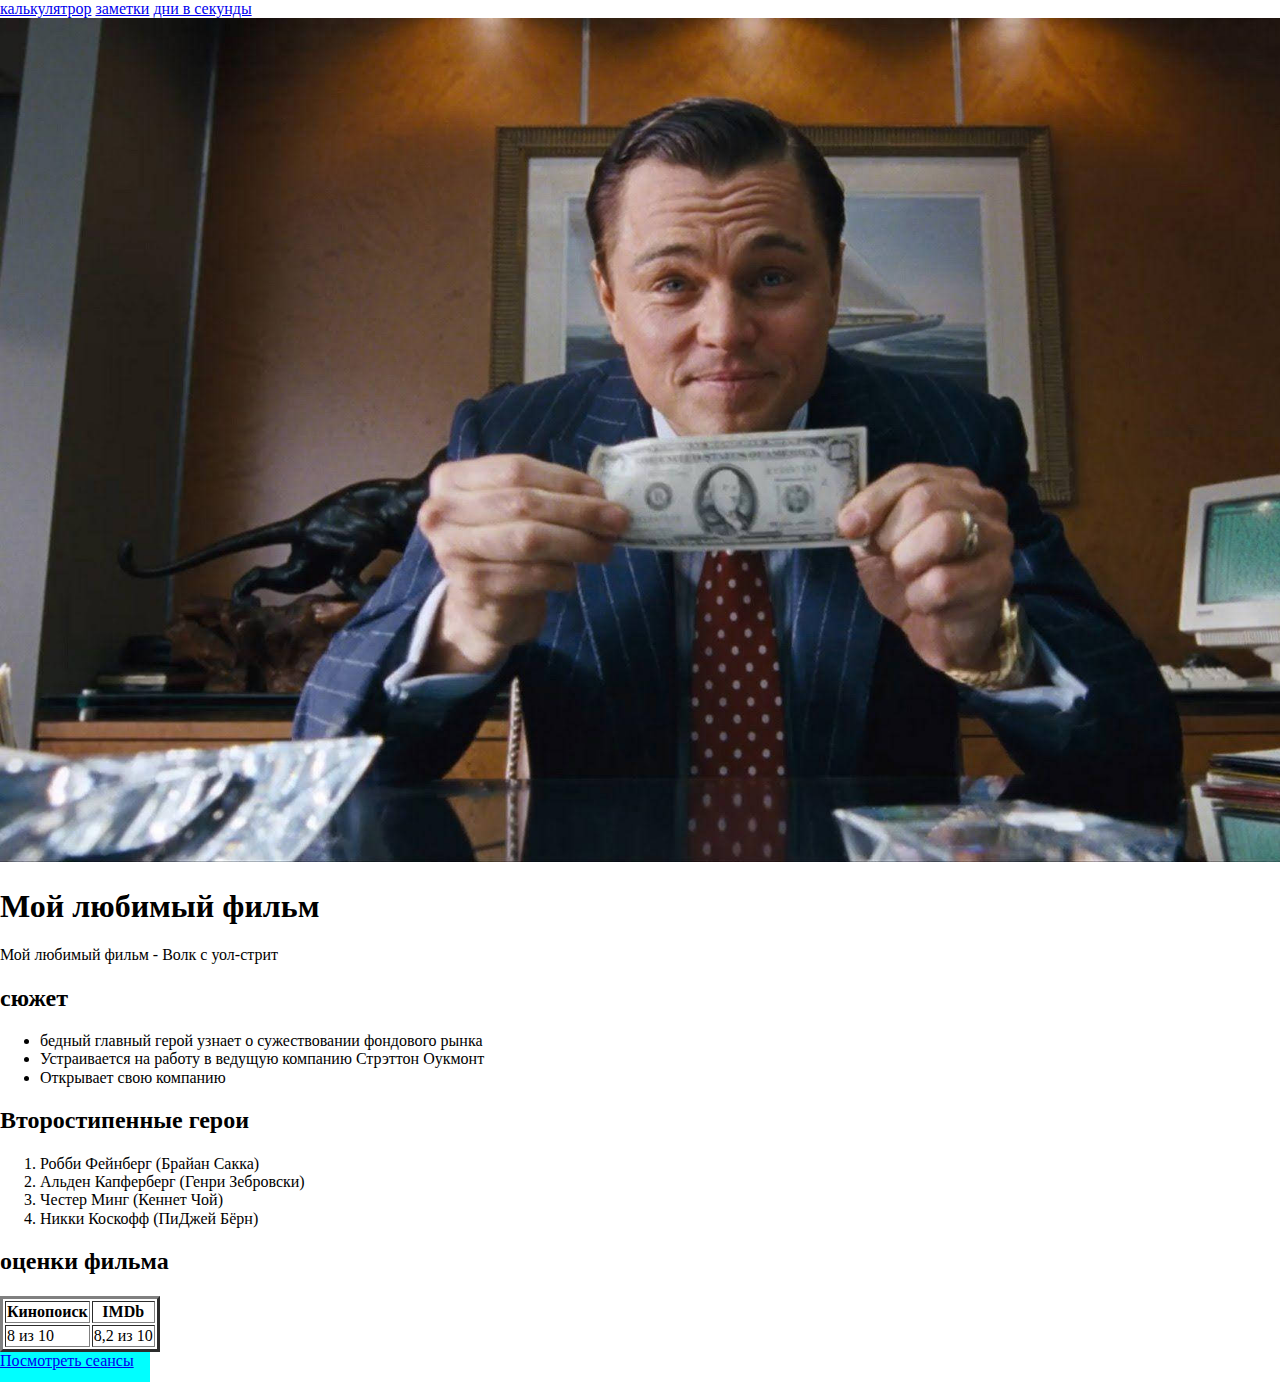
<file: Homework-main/index.html>
<!DOCTYPE html>
<html lang="en">

<head>
    <meta charset="UTF-8">
    <meta http-equiv="X-UA-Compatible" content="IE=edge">
    <meta name="viewport" content="width=device-width, initial-scale=1.0">
    <title>Document</title>
    <link rel="stylesheet" href="css/normalize.css">
    <link rel="stylesheet" href="css/style.css">
</head>

<body>
    <div class="wrapper">
        <a href="calcul/index.html"> калькулятрор</a>
        <a href="zametki/index.html"> заметки</a>
        <a href="day-sec/index.html"> дни в секунды</a>
        <div class="img-wrap">
            <img src="img/img.jpg" alt="wolf">
        </div>

        <h1>
            Мой любимый фильм
        </h1>
        <p>
            Мой любимый фильм - Волк с уол-стрит
        </p>
        <h2>
            сюжет
        </h2>
        <ul>
            <li>бедный главный герой узнает о сужествовании фондового рынка</li>
            <li>Устраивается на работу в ведущую компанию Стрэттон Оукмонт</li>
            <li>Открывает свою компанию </li>
        </ul>
        <h2>
            Второстипенные герои
        </h2>
        <ol>
            <li>Робби Фейнберг (Брайан Сакка)</li>
            <li>Альден Капферберг (Генри Зебровски)</li>
            <li>Честер Минг (Кеннет Чой)</li>
            <li>Никки Коскофф (ПиДжей Бёрн)</li>
        </ol>
        <h2>
            оценки фильма
        </h2>
        <table border="3px">
            <tr>
                <th>Кинопоиск</th>
                <th>IMDb</th>
            </tr>
            <tr>
                <td>8 из 10</td>
                <td>8,2 из 10</td>
            </tr>
        </table>
        <div class="block">
            <a href="#">Посмотреть сеансы</a>
        </div>

    </div>
    </div>
</body>

</html>
</file>
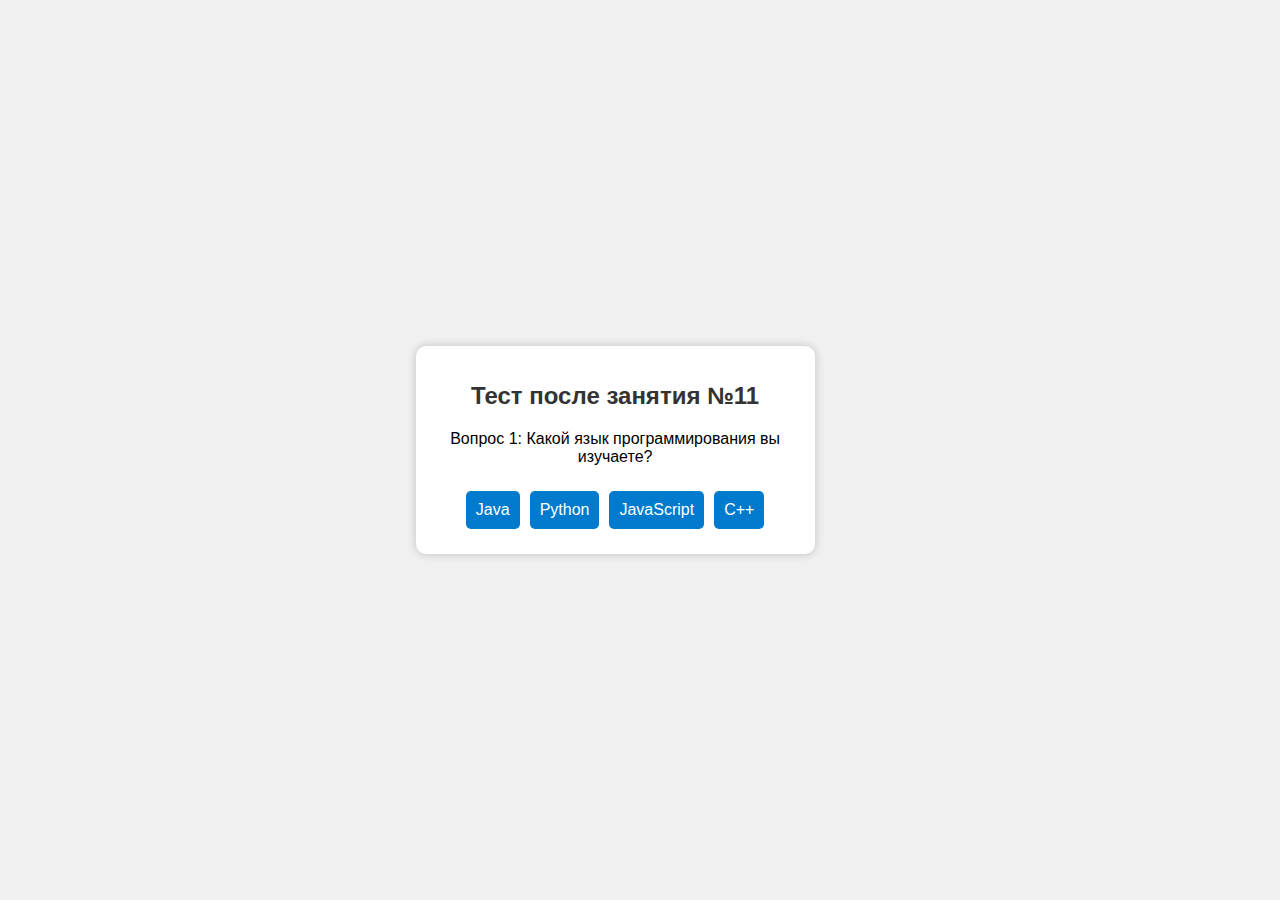
<file: less11/index.html>
<!DOCTYPE html>
<html lang="en">

<head>
    <meta charset="UTF-8">
    <meta name="viewport" content="width=device-width, initial-scale=1.0">
    <title>Document</title>
    <link rel="stylesheet" href="css/style.css">
</head>

<boody>
    <div class="quiz-container">
        <h1>Тест после занятия №11</h1>
        <div class="question" id="question">
            <!-- Здесь будет отображаться текущий вопрос -->
        </div>
        <div class="options" id="options">
            <!-- Здесь будут отображаться варианты ответов -->
        </div>
        <div class="result" id="result">
            <!-- Здесь будет отображаться результат теста -->
        </div>
    </div>

    <script src="js/scripts.js"></script>

    </body>

</html>
</file>
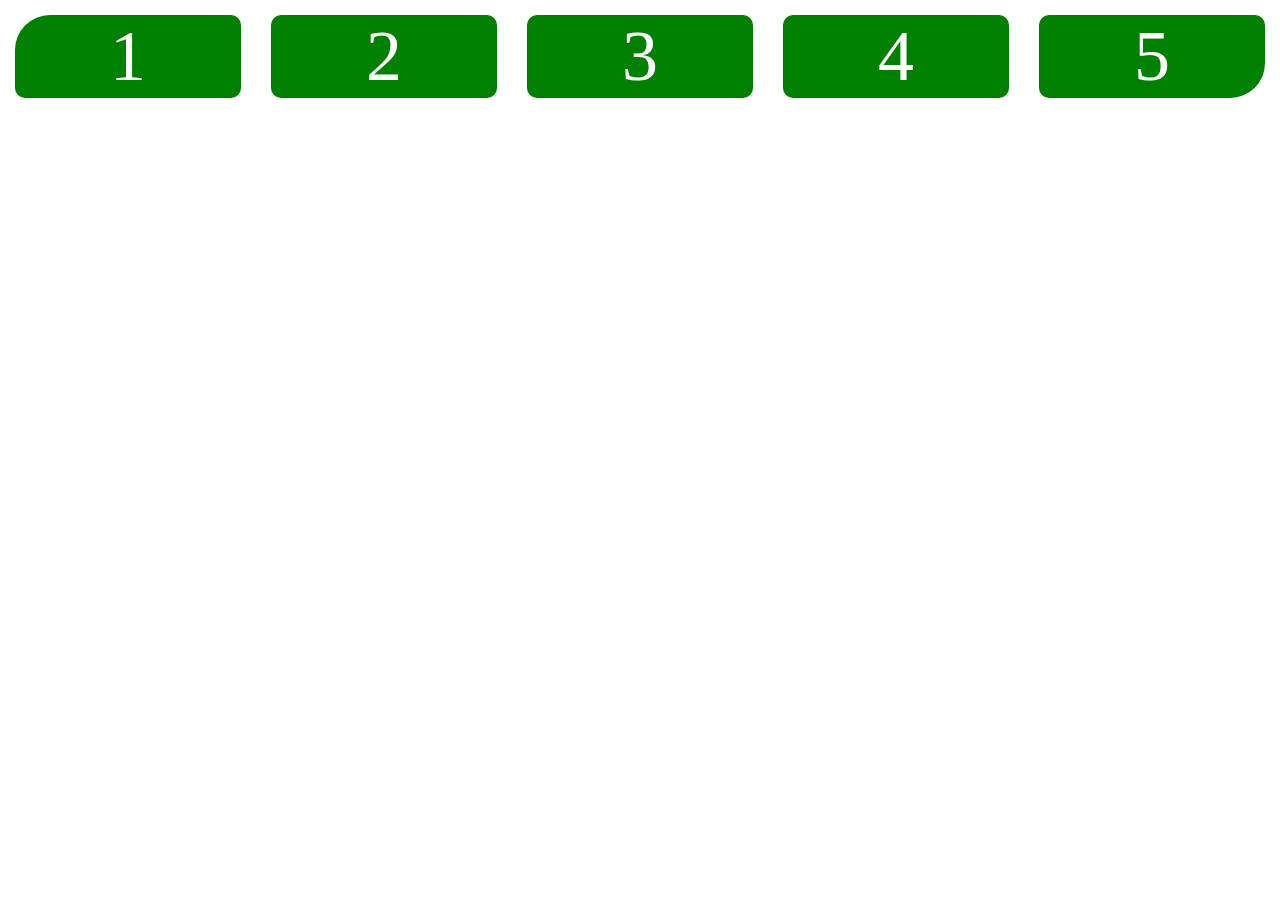
<file: lesson4/index.html>
<!DOCTYPE html>
<html lang="en">

<head>
    <meta charset="UTF-8">
    <meta name="viewport" content="width=device-width, initial-scale=1.0">
    <title>Document</title>
    <link rel="stylesheet" href="css/normalize.css">
    <link rel="stylesheet" href="css/style.css">

</head>

<body>
    <div class="outer">
        <div class="inner">1</div>
        <div class="inner">2</div>
        <div class="inner">3</div>
        <div class="inner">4</div>
        <div class="inner">5</div>
    </div>
</body>

</html>
</file>
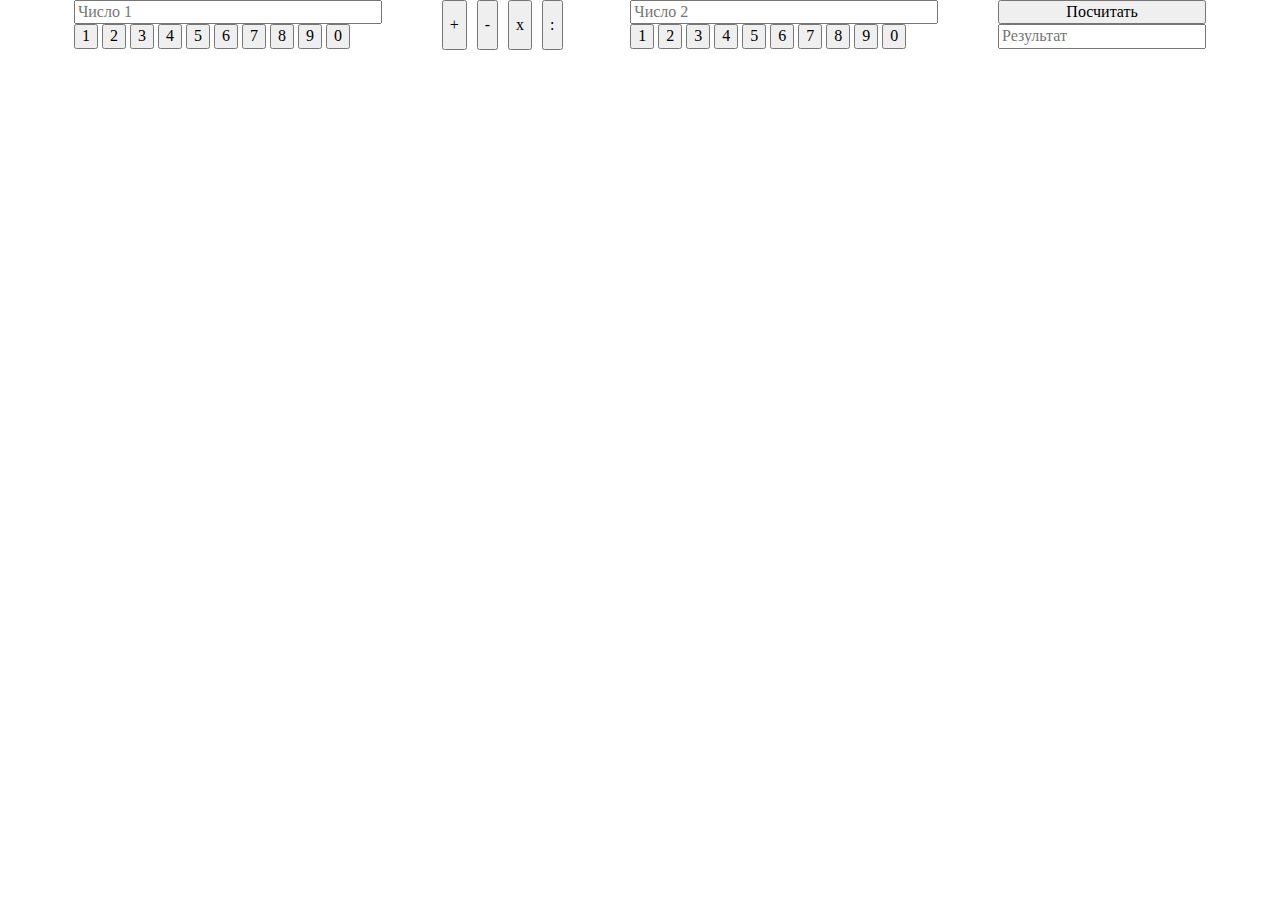
<file: Homework-main/calcul/index.html>
<!DOCTYPE html>
<html lang="en">

<head>
    <meta charset="UTF-8">
    <meta http-equiv="X-UA-Compatible" content="IE=edge">
    <meta name="viewport" content="width=device-width, initial-scale=1.0">
    <title>Document</title>
    <link rel="stylesheet" href="css/normalize.css">
    <link rel="stylesheet" href="css/style.css">
</head>

<body>
    <div class="wrapper">
        <div class="num1">
            <input id="num1" size=41px placeholder="Число 1">
            <button type="button" onclick="addTextToInput(this)">1</button>
            <button type="button" onclick="addTextToInput(this)">2</button>
            <button type="button" onclick="addTextToInput(this)">3</button>
            <button type="button" onclick="addTextToInput(this)">4</button>
            <button type="button" onclick="addTextToInput(this)">5</button>
            <button type="button" onclick="addTextToInput(this)">6</button>
            <button type="button" onclick="addTextToInput(this)">7</button>
            <button type="button" onclick="addTextToInput(this)">8</button>
            <button type="button" onclick="addTextToInput(this)">9</button>
            <button type="button" onclick="addTextToInput(this)">0</button>
        </div>
        <div class="operator_btns">

            <button id="plus" onclick="op='+'">+</button>
            <button id="minus" onclick="op='-'">-</button>
            <button id="times" onclick="op='*'">x</button>
            <button id="divide" onclick="op='/'">:</button>


        </div>

        <div class="num2">
            <input id="num2" placeholder="Число 2">
            <button type="button" onclick="addTextToInput2(this)">1</button>
            <button type="button" onclick="addTextToInput2(this)">2</button>
            <button type="button" onclick="addTextToInput2(this)">3</button>
            <button type="button" onclick="addTextToInput2(this)">4</button>
            <button type="button" onclick="addTextToInput2(this)">5</button>
            <button type="button" onclick="addTextToInput2(this)">6</button>
            <button type="button" onclick="addTextToInput2(this)">7</button>
            <button type="button" onclick="addTextToInput2(this)">8</button>
            <button type="button" onclick="addTextToInput2(this)">9</button>
            <button type="button" onclick="addTextToInput2(this)">0</button>
        </div>


        <div class="result">
            <button onclick="func()">Посчитать</button>
            <input id="result" type="text" placeholder="Результат" >
        </div>
    </div>
    <script src="js/script.js"></script>
</body>

</html>
</file>
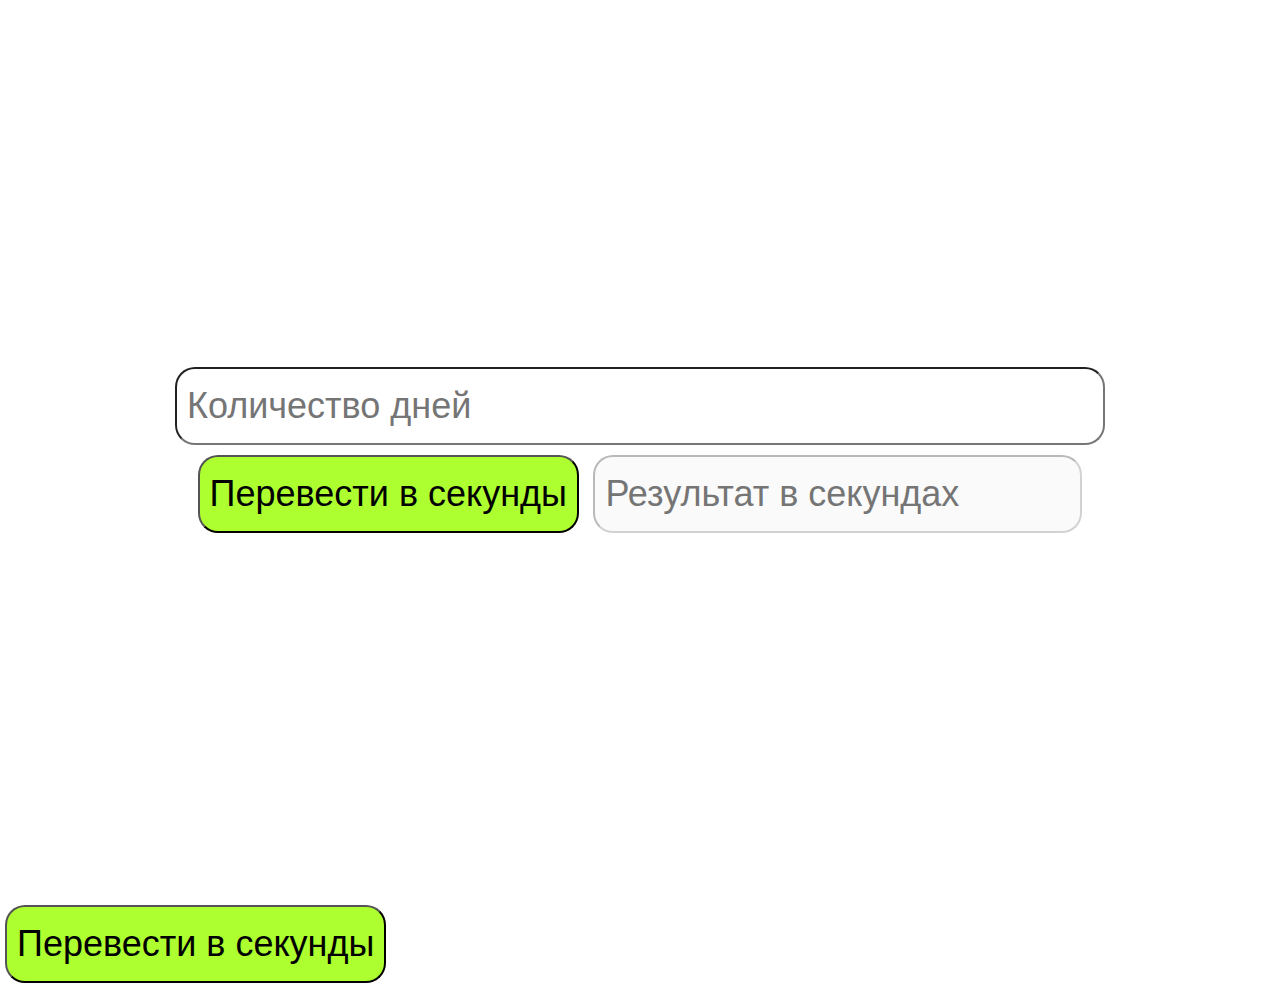
<file: Homework-main/day-sec/index.html>
<!DOCTYPE html>
<html lang="en">

<head>
    <meta charset="UTF-8">
    <meta name="viewport" content="width=device-width, initial-scale=1.0">
    <title>Document</title>
    <link rel="stylesheet" href="https://maxcdn.bootstrapcdn.com/bootstrap/4.0.0/css/bootstrap.min.css">
    <link rel="stylesheet" href="style.css">
</head>

<body>
    <div class="outer">
        <div class="centered">
            <input id="day" type="text" size=41px placeholder="Количество дней">
        </div>
        <div class="centered">
            <button type="button" id="convert">Перевести в секунды</button>
            <input id="sec" type="text" placeholder="Результат в секундах" disabled>
        </div>
    </div>
    <button type="button" id="convert">Перевести в секунды</button>
    <script src="js/scripts.js"></script>
</body>

</html>
</file>
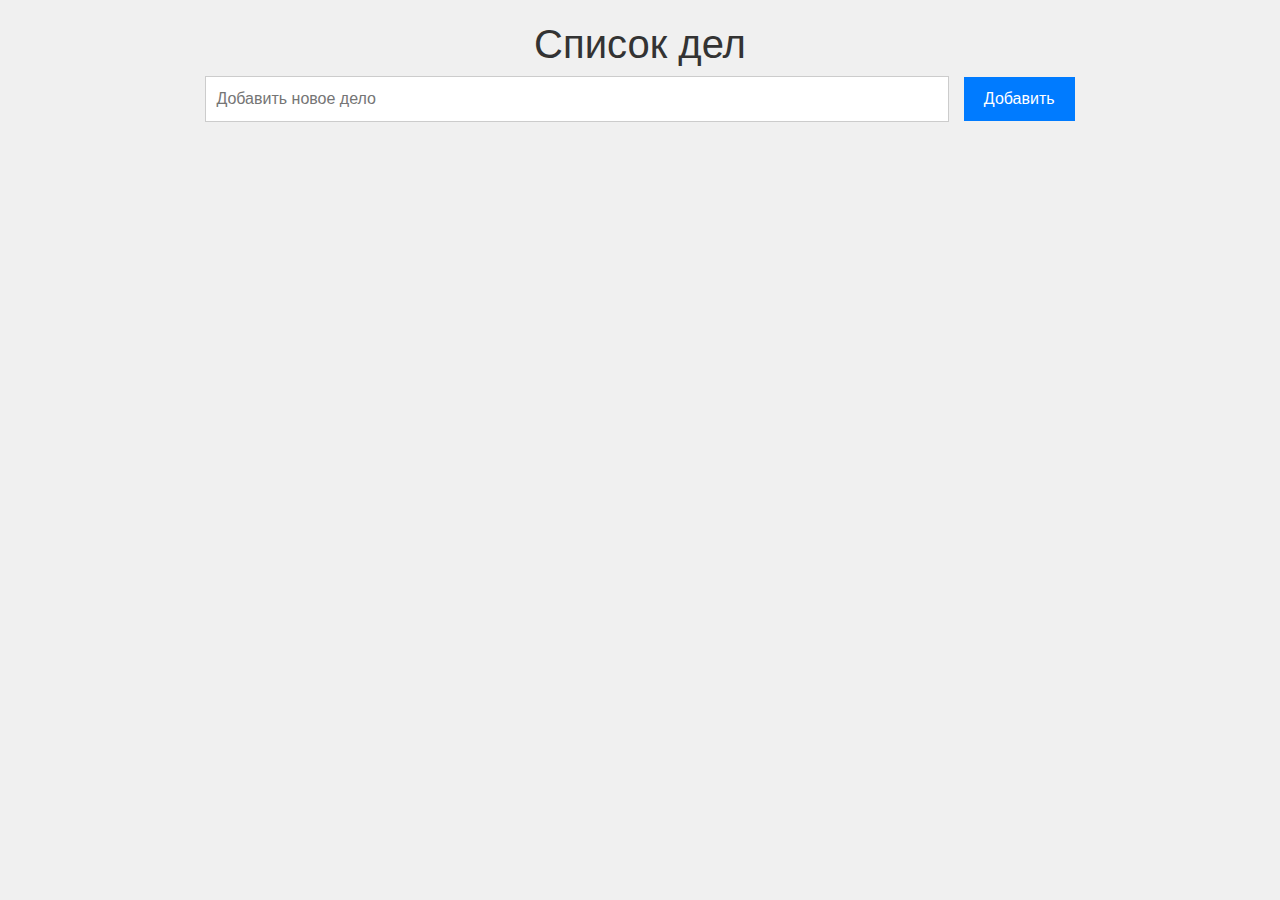
<file: Homework-main/zametki/index.html>
<!DOCTYPE html>
<html lang="en">

<head>
    <meta charset="UTF-8">
    <meta name="viewport" content="width=device-width, initial-scale=1.0">
    <title>Document</title>
    <link rel="stylesheet" href="https://maxcdn.bootstrapcdn.com/bootstrap/4.0.0/css/bootstrap.min.css">
    <link rel="stylesheet" href="css/style.css">
</head>

<body class="main">
    <h1>Список дел</h1>
    <input type="text" id="task" placeholder="Добавить новое дело">
    <button id="add-button">Добавить</button>
    <ul id="todo-list">
    </ul>
    <div id="window" class="modal fade" tabindex="-1">
        <div class="modal-dialog">
            <div class="modal-content">
                <div class="modal-header">
                    <h5 class="modal-title">Заголовок</h5>
                    <button type="button" class="close" data-dismiss="modal">
                        &times;</button>
                </div>

                <div class="modal-body">
                    <p>Вы действительно хотите удалитть заметку?</p>
                </div>

                <div class="modal-footer">
                    <button type="button" class="btn btn-light" data-dismiss="modal"> Закрыть</button>
                    <button type="button" class="btn btn-primary" id="delete" data-dismiss="modal">
                        Удалить</button>
                </div>
            </div>
        </div>
    </div>
    <script src="https://code.jquery.com/jquery-3.3.1.min.js"></script>
    <script src="https://maxcdn.bootstrapcdn.com/bootstrap/4.0.0/js/bootstrap.min.js">
    </script>
    <script src="js/scripts.js"></script>
</body>

</html>
</file>
<file: Homework-main/css/style.css>
.wrapper{
    margin: 0 auto;
    width: 1600px;
}

.img-wrap{
    width: 1500px;

}

img{
    width: 100%;
}

.block{
    width: 150px;
    height: 30px;
    background-color: aqua;
}

.block:hover{
    transform: scaleX(1.5) scaleY(1.5);
    background: linear-gradient(135deg, orange, red); border-radius: 5px;
}
</file>
<file: less11/css/style.css>
body {
    font-family: Arial, sans-serif;
    /* Шрифт для всего документа */
    text-align: center;
    margin: 0;
    padding: 0;
    background-color: #f0f0f0;
    display: flex;
    align-items: center;
    justify-content: center;
    height: 100vh;
}

.quiz-container {
    width: 80%;
    padding: 20px;
    background-color: #fff;
    border-radius: 10px;
    box-shadow: 0 0 10px rgba(0, 0, 0, 0.2);
}

h1 {
    font-size: 24px;
    margin-bottom: 20px;
    color: #333;
}

.question,
.options {
    display: block;
}

button {
    font-size: 16px;
    padding: 10px;
    margin: 5px;
    margin-top: 25px;
    background-color: #007acc;
    color: #fff;
    border: none;
    border-radius: 5px;
    cursor: pointer;
}

button:hover {
    background-color: #005a9c;
}

.result {
    font-size: 18px;
    margin-top: 20px;
    display: none;
    color: #333;
}
</file>
<file: lesson4/css/style.css>
html,
body {
    /* По умолчанию высота html и body определяется контентом. */
    height: 100%;
}

body {
    /* В большинстве браузеров body имеет margin равный 8px. */
    margin: 0;
}

.outer {
    display: flex;
}

.inner {
    background-color: green;
    margin: 15px;
    border-radius: 10px;
    width: 300px;
    font-size: 72px;
    text-align: center;
    color: white;
}

.inner:first-child {
    border-top-left-radius: 35px;
}

.inner:last-child {
    border-bottom-right-radius: 35px;
}

.inner:hover {
    background: linear-gradient(45deg, orange, red);
    cursor: pointer;
    transition: transform 1s ease;
    transform: scaleX(1.5) scaleY(1.5);
}
</file>
<file: Homework-main/calcul/css/style.css>
* {
    margin: 0;
}

body {
    height: 100vh;
}

.wrapper {
    margin: auto;
    height: 50vh;
    max-width: 1200px;
    display: flex;
    justify-content: space-around;
}

table {
    margin: 0;
    width: 300px;
}

.num1 {
    width: 300px;
    margin: 0;
}

#num1 {
    width: 100%;
}

.operator_btns {
    display: flex;
    column-gap: 10px;
    height: 50px;
}

.num2 {
    width: 300px;
    margin: 0;
}


#num2 {
    width: 100%;
}

.result {
    display: flex;
    flex-direction: column;
}
</file>
<file: Homework-main/day-sec/style.css>
html,
body {
    height: 100%;
    margin: 0;
}

.outer {
    display: flex;
    flex-direction: column;
    /* Установите вертикальное расположение элементов. */
    justify-content: center;
    /* Горизонтальное выравнивание по центру */
    align-items: center;
    /* Вертикальное выравнивание по центру */
    height: 100%;
}

.centered {
    /* Создайте блок для центрирования элементов. */
    text-align: center;
}

/* Добавьте стили по вашему желанию для полей ввода и кнопки. */
input[type="text"],
button {
    margin: 5px;
    padding: 10px;
    font-size: 36px;
    border-radius: 20px;
}

button {
    background-color: greenyellow;
}

button:hover {
    box-shadow: 5px 3px;
}
</file>
<file: Homework-main/zametki/css/style.css>
body {
  font-family: Arial, sans-serif;
  background-color: #f0f0f0;
  margin: 0;
  padding: 20px;
  text-align: center;
}

/* Стили для заголовка */
h1 {
  color: #333;
}

/* Стили для поля ввода */
#task {
  padding: 10px;
  font-size: 16px;
  width: 60%;
  margin-right: 10px;
  border: 1px solid #ccc;
}

/* Стили для кнопки добавления дела */
#add-button {
  padding: 10px 20px;
  font-size: 16px;
  background-color: #007bff;
  color: #fff;
  border: none;
  cursor: pointer;
}

/* Стили при наведении на кнопку добавления дела */
#add-button:hover {
  background-color: #0056b3;
}

/* Стили для списка дел */
#todo-list {
  list-style: none;
  padding: 0;
}

/* Стили для элементов списка дел */
#todo-list li {
  background-color: #fff;
  padding: 10px;
  display: flex;
  justify-content: space-between;
  align-items: center;
  margin-bottom: 10px;
  box-shadow: 0 2px 4px rgba(0, 0, 0, 0.1);
}

#todo-list button {
  background-color: #dc3545;
  color: #fff;
  border: none;
  padding: 5px 10px;
  cursor: pointer;
}

/* Стили при наведении на кнопку удаления дела */
#todo-list button:hover {
  background-color: #c82333;
}

[class^=col-md-] {
  padding-top: 10px;
  padding-bottom: 10px;
  border: 1px solid lightgrey;
}
</file>
